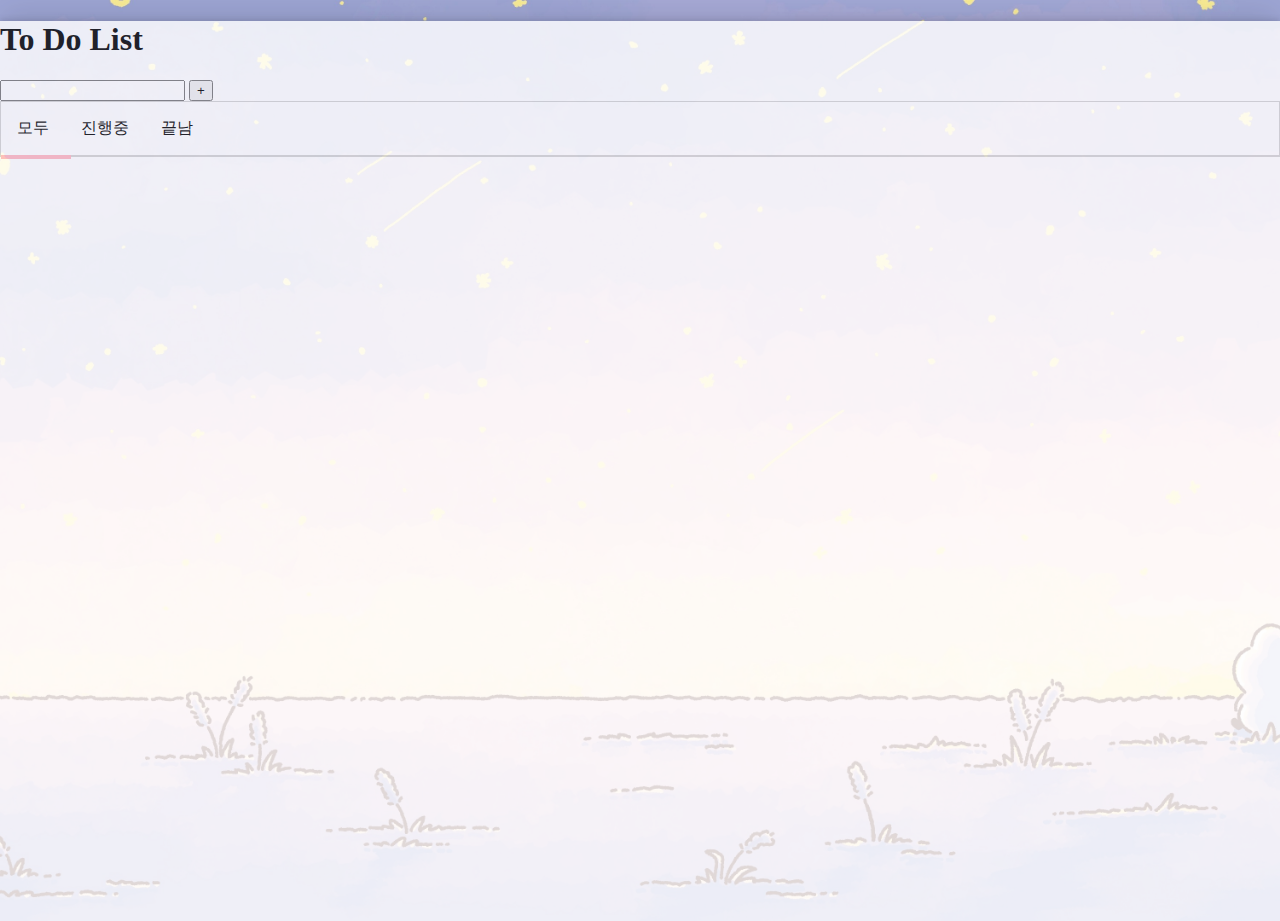
<file: To Do List_1/index.html>
<!DOCTYPE html>
<html lang="ko">
<head>
    <meta charset="UTF-8">
    <meta http-equiv="X-UA-Compatible" content="IE=edge">
    <meta name="viewport" content="width=device-width, initial-scale=1.0">
    <title>To Do List</title>
    <link href="https://cdn.jsdelivr.net/npm/bootstrap@5.2.3/dist/css/bootstrap.min.css" rel="stylesheet" 
                integrity="sha384-rbsA2VBKQhggwzxH7pPCaAqO46MgnOM80zW1RWuH61DGLwZJEdK2Kadq2F9CUG65" crossorigin="anonymous"> 
                <!-- 부트스트랩연결은 자기스타일연결 위에 적용, 그외 연결들도 무조건 자기거 위에 적용-->
    <link rel="stylesheet" href="./style.css">
</head>
<body>
    <div class="container"> <!-- container은 부트스트랩에서 제공하는 클래스 이름, 부트스트랩에서 제공하는 스타일 -->
        <h1>To Do List</h1>
        <section class="input-area">
            <input type="text" id="task-input">
            <button id="add-button">+</button>
        </section>
        <section class="task-area">
            <div class="task-tabs">
                <div id="under-line"></div>
                <div id="all">모두</div>
                <div id="ongoing">진행중</div>
                <div id="done">끝남</div>
            </div>
            <div id="task-board">   <!-- +버튼 누르면 task-board로 task-input의 value가 들어옴-->
               
            </div>
        </section>
    </div>
    <script src="https://cdn.jsdelivr.net/npm/bootstrap@5.2.3/dist/js/bootstrap.bundle.min.js" 
            integrity="sha384-kenU1KFdBIe4zVF0s0G1M5b4hcpxyD9F7jL+jjXkk+Q2h455rYXK/7HAuoJl+0I4" crossorigin="anonymous"></script> 
            <!-- 부트스트랩연결은 자기스타일연결 위에 적용, 그외 연결들도 무조건 자기거 위에 적용-->
    <script src="./main.js"></script>
</body>
</html>
</file>
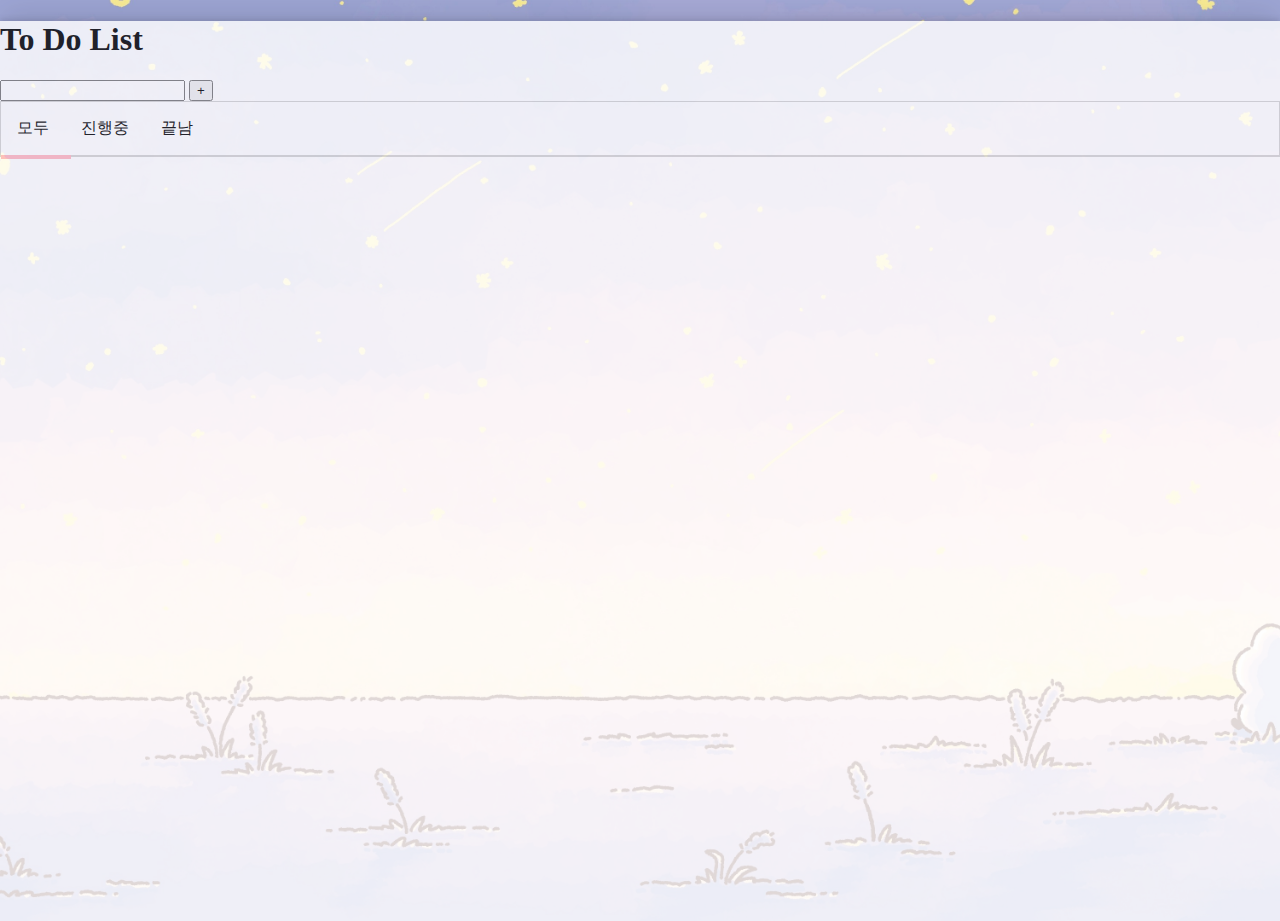
<file: To Do List_2/index.html>
<!DOCTYPE html>
<html lang="ko">
<head>
    <meta charset="UTF-8">
    <meta http-equiv="X-UA-Compatible" content="IE=edge">
    <meta name="viewport" content="width=device-width, initial-scale=1.0">
    <title>To Do List</title>
    <link href="https://cdn.jsdelivr.net/npm/bootstrap@5.2.3/dist/css/bootstrap.min.css" rel="stylesheet" 
                integrity="sha384-rbsA2VBKQhggwzxH7pPCaAqO46MgnOM80zW1RWuH61DGLwZJEdK2Kadq2F9CUG65" crossorigin="anonymous"> 
                <!-- 부트스트랩연결은 자기스타일연결 위에 적용, 그외 연결들도 무조건 자기거 위에 적용-->
    <link rel="stylesheet" href="./style.css">
</head>
<body>
    <div class="container"> <!-- container은 부트스트랩에서 제공하는 클래스 이름, 부트스트랩에서 제공하는 스타일 -->
        <h1>To Do List</h1>
        <section class="input-area">
            <input type="text" id="task-input">
            <button id="add-button">+</button>
        </section>
        <section class="task-area">
            <div class="task-tabs">
                <div id="under-line"></div>
                <div id="all">모두</div>
                <div id="ongoing">진행중</div>
                <div id="done">끝남</div>
            </div>
            <div id="task-board">   <!-- +버튼 누르면 task-board로 resultHTML의 값이 들어옴-->
               
            </div>
        </section>
    </div>
    <script src="https://cdn.jsdelivr.net/npm/bootstrap@5.2.3/dist/js/bootstrap.bundle.min.js" 
            integrity="sha384-kenU1KFdBIe4zVF0s0G1M5b4hcpxyD9F7jL+jjXkk+Q2h455rYXK/7HAuoJl+0I4" crossorigin="anonymous"></script> 
            <!-- 부트스트랩연결은 자기스타일연결 위에 적용, 그외 연결들도 무조건 자기거 위에 적용-->
    <script src="./main.js"></script>
</body>
</html>
</file>
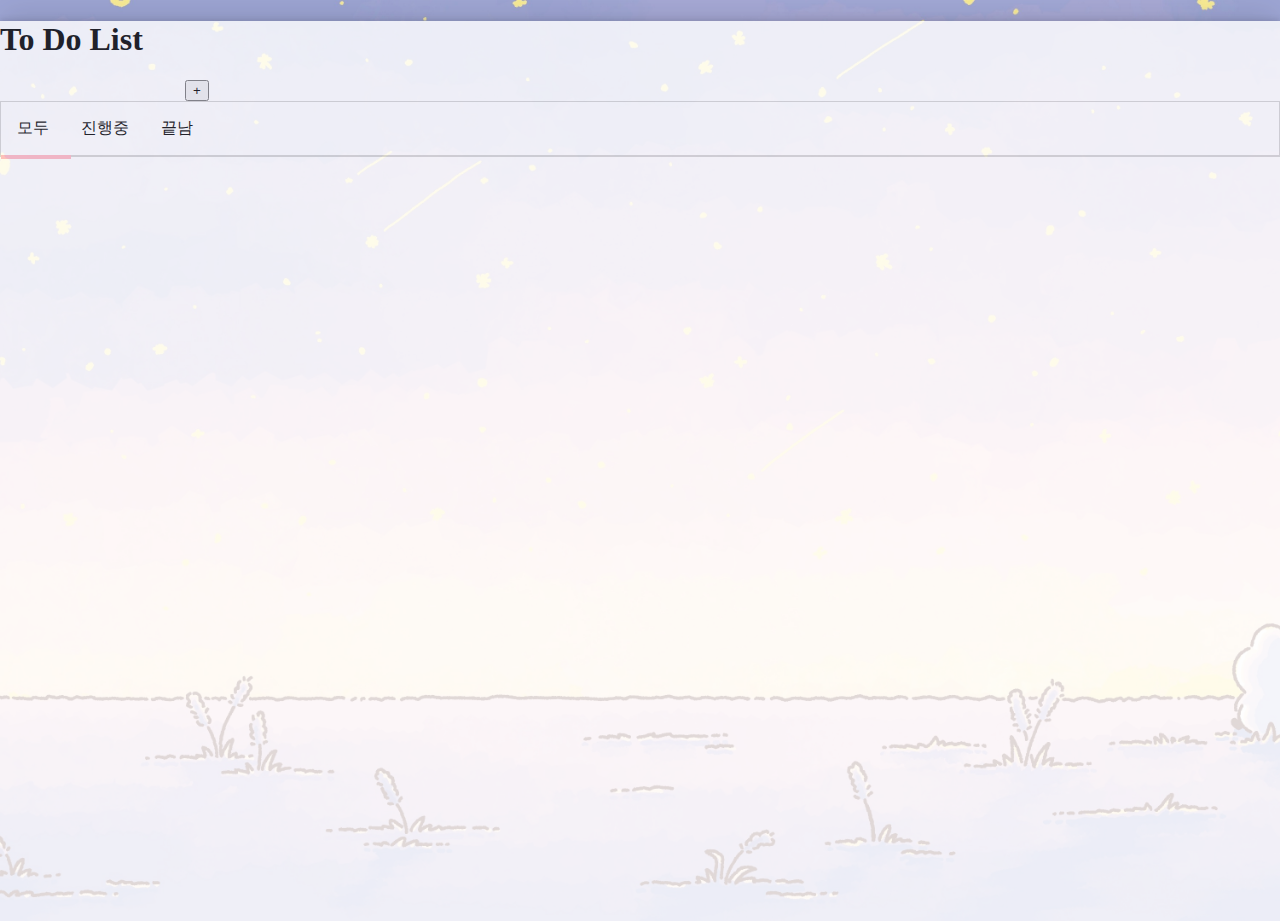
<file: To Do List_4/index.html>
<!DOCTYPE html>
<html lang="ko">
<head>
    <meta charset="UTF-8">
    <meta http-equiv="X-UA-Compatible" content="IE=edge">
    <meta name="viewport" content="width=device-width, initial-scale=1.0">
    <title>To Do List</title>
    <link href="https://cdn.jsdelivr.net/npm/bootstrap@5.2.3/dist/css/bootstrap.min.css" rel="stylesheet" 
                integrity="sha384-rbsA2VBKQhggwzxH7pPCaAqO46MgnOM80zW1RWuH61DGLwZJEdK2Kadq2F9CUG65" crossorigin="anonymous"> 
                <!-- 부트스트랩연결은 자기스타일연결 위에 적용, 그외 연결들도 무조건 자기거 위에 적용-->
    <link rel="stylesheet" href="./style.css">
</head>
<body>
    <div class="container"> <!-- container은 부트스트랩에서 제공하는 클래스 이름, 부트스트랩에서 제공하는 스타일 -->
        <h1>To Do List</h1>
        <section class="input-area">
            <input type="text" id="task-input">
            <button id="add-button">+</button>
        </section>
        <section class="task-area">
            <div class="task-tabs">
                <div id="under-line"></div>
                <div id="all">모두</div>
                <div id="ongoing">진행중</div>
                <div id="done">끝남</div>
            </div>
            <div id="task-board"></div>   <!-- +버튼 누르면 task-board로 resultHTML의 값이 들어옴-->     
        </section>
    </div>
    <script src="https://cdn.jsdelivr.net/npm/bootstrap@5.2.3/dist/js/bootstrap.bundle.min.js" 
            integrity="sha384-kenU1KFdBIe4zVF0s0G1M5b4hcpxyD9F7jL+jjXkk+Q2h455rYXK/7HAuoJl+0I4" crossorigin="anonymous"></script> 
            <!-- 부트스트랩연결은 자기스타일연결 위에 적용, 그외 연결들도 무조건 자기거 위에 적용-->
    <script src="./main.js"></script>
</body>
</html>
</file>
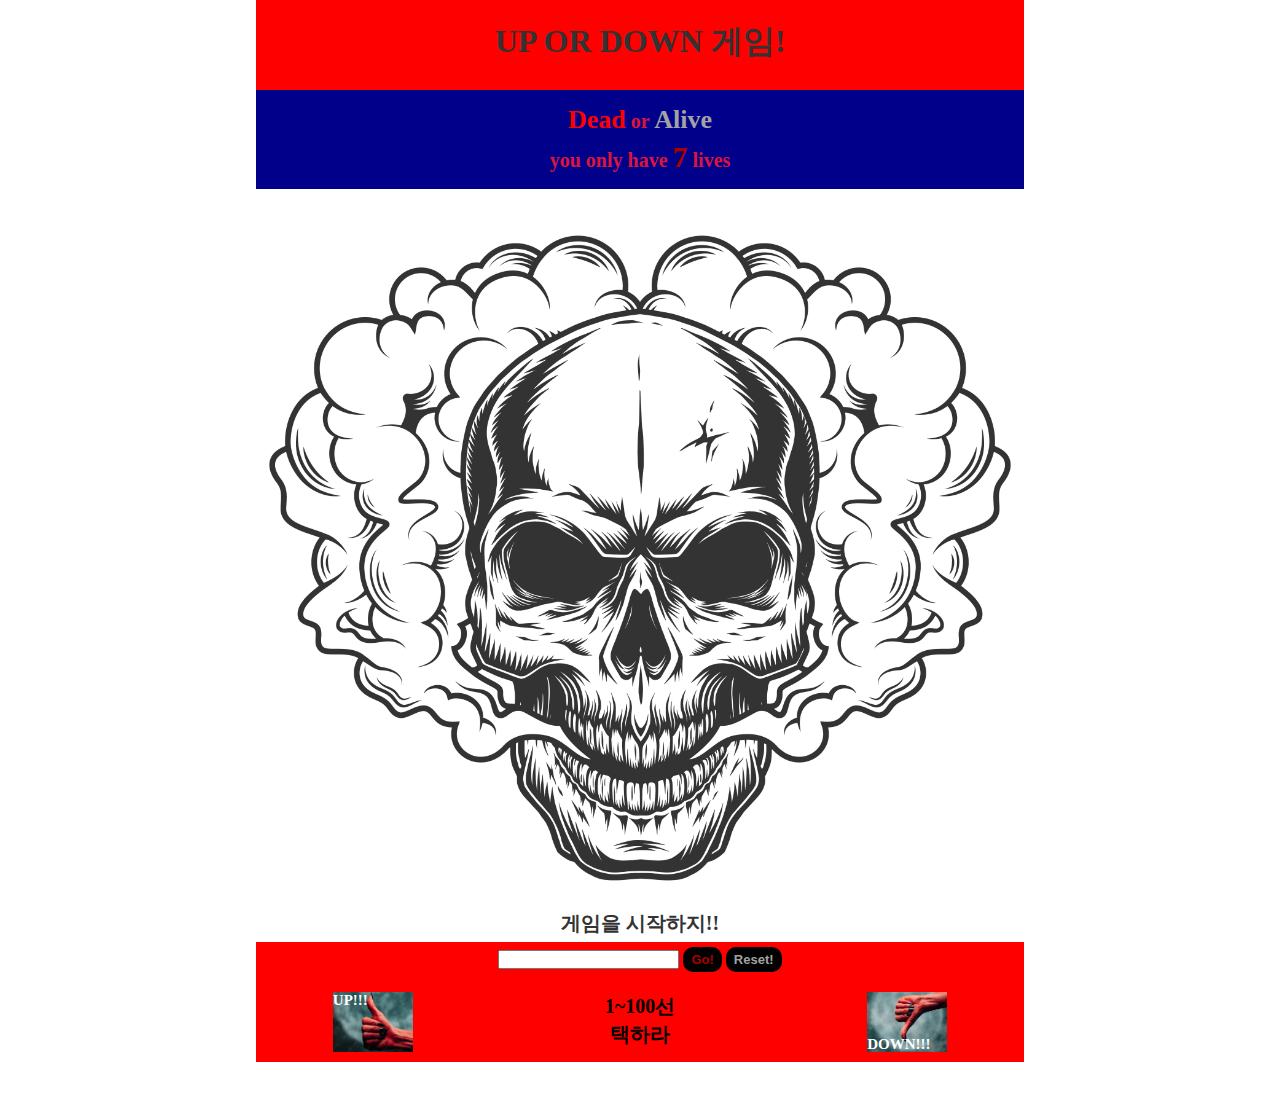
<file: 업_다운_게임/hw_updown.html>
<!DOCTYPE html>
<html lang="ko">
<head>
    <meta charset="UTF-8">
    <meta http-equiv="X-UA-Compatible" content="IE=edge">
    <meta name="viewport" content="width=device-width, initial-scale=1.0">
    <title>up down game</title>
    <link rel="stylesheet" href="hwstyle.css">
</head>
<body>
    <div id="wrap">
        <h1 id="title">UP OR DOWN 게임!</h1>
        <figure id="main_photo">
            <img src="./img/1712.jpg" alt="바탕사진">
        </figure>
        <div id="warning">
            <p id="warning1"><span id="dead">Dead</span> or <span id="alive">Alive</span></p>
            <p id="warning1">you only have <span id="seven">7</span> lives</p>
        </div>
        <div id="out_input">
            <input type="number" id="input">
            <button id="play_button">Go!</button>
            <button id="reset_button">Reset!</button>
        </div>
        <div id="up_down">
            <p id="up">UP!!!</p>
            <p id="center">1~100선택하라</p>
            <p id="down">DOWN!!!</p>
        </div>
        <div id="result">게임을 시작하지!!</div>
    </div>
    <script src="hw_updown.js"></script>
</body>
</html>
</file>
<file: To Do List_1/style.css>
@charset 'utf-8';

body{
    margin: 0;
    background-image: url(./img/8b48c67f8cdf6.jpeg);
    background-repeat: no-repeat;
    background-size: cover;
}

.container{
    min-height: 100vh;
    background-color: white;
    opacity: 0.8;
    box-shadow: rgba(0, 0, 0, 0.25) 0px 54px 55px, rgba(0, 0, 0, 0.12) 0px -12px 30px, rgba(0, 0, 0, 0.12) 0px 4px 6px, rgba(0, 0, 0, 0.17) 0px 12px 13px, rgba(0, 0, 0, 0.09) 0px -3px 5px;
}

.task-area{
    border: 1px solid lightgray;
}

.task-tabs{
    position: relative;
    display: flex;
    border-bottom: 1px solid lightgray;
}

.task-tabs div{
    padding: 1em;
}

#under-line{
    position: absolute;
    left: 0;
    top: 53px;
    width: 70px;
    height: 4px;
    background-color: lightpink;
    padding: 0;
}

.task{                                      /* js에서 직접 들어가는 태그 */
    display: flex;
    justify-content: space-between;
    padding: 1em;
}
</file>
<file: To Do List_2/style.css>
@charset 'utf-8';

body{
    margin: 0;
    background-image: url(./img/8b48c67f8cdf6.jpeg);
    background-repeat: no-repeat;
    background-size: cover;
}

.container{
    min-height: 100vh;
    background-color: white;
    opacity: 0.8;
    box-shadow: rgba(0, 0, 0, 0.25) 0px 54px 55px, rgba(0, 0, 0, 0.12) 0px -12px 30px, rgba(0, 0, 0, 0.12) 0px 4px 6px, rgba(0, 0, 0, 0.17) 0px 12px 13px, rgba(0, 0, 0, 0.09) 0px -3px 5px;
}

.task-area{
    border: 1px solid lightgray;
}

.task-tabs{
    position: relative;
    display: flex;
    border-bottom: 1px solid lightgray;
}

.task-tabs div{
    padding: 1em;
    cursor: pointer;
}

#under-line{
    position: absolute;
    left: 0;
    top: 53px;
    width: 70px;
    height: 4px;
    background-color: lightpink;
    padding: 0;
}

.task{                                      /* js에서 직접 들어가는 태그 */
    display: flex;
    justify-content: space-between;
    padding: 1em;
}

.task-done{
    text-decoration: line-through;
}
</file>
<file: To Do List_4/style.css>
@charset 'utf-8';

body{
    margin: 0;
    background-image: url(./img/8b48c67f8cdf6.jpeg);
    background-repeat: no-repeat;
    background-size: cover;
}

.container{
    min-height: 100vh;
    background-color: white;
    opacity: 0.8;
    box-shadow: rgba(0, 0, 0, 0.25) 0px 54px 55px, rgba(0, 0, 0, 0.12) 0px -12px 30px, rgba(0, 0, 0, 0.12) 0px 4px 6px, rgba(0, 0, 0, 0.17) 0px 12px 13px, rgba(0, 0, 0, 0.09) 0px -3px 5px;
}

.task-area{
    border: 1px solid lightgray;
}

.task-tabs{
    position: relative;
    display: flex;
    border-bottom: 1px solid lightgray;
}

.task-tabs div{
    padding: 1em;
    cursor: pointer;
}

#under-line{
    position: absolute;
    left: 0;
    top: 53px;
    width: 70px;
    height: 4px;
    background-color: lightpink;
    padding: 0;
}

.task{                                      /* js에서 직접 들어가는 태그 */
    display: flex;
    justify-content: space-between;
    padding: 1em;
}

.task-done{
    text-decoration: line-through;
    background-color: lightgray;
    padding: 3px 8px;
}

#task-input{
    border: 0;
}

#task-input:focus{
    outline: none;
}
</file>
<file: 업_다운_게임/hwstyle.css>
@charset "utf-8";

*{
    margin: 0;
    padding: 0;
}
ul{
    list-style: none;
}
a{
    text-decoration: none;
    color: inherit;
}
/* 리셋 */

#wrap{
    position: relative;
    width: 100%;
    min-width: 320px;
    max-width: 768px;
    margin: 0 auto;
    background-color: red;
}
#wrap #title{
    text-align: center;
    padding-top: 20px;
    padding-bottom: 10px;
    color: #333;
}
#main_photo{
    margin-top: 100px;
}
#main_photo img{
    display: block;
    width: 100%;
    height: auto;
}
#warning{
    position: absolute;
    width: 100%;
    padding: 10px 0 15px 0;
    left: 50%;
    top: 90px;
    transform: translateX(-50%);
    background-color: darkblue;
}
#warning #warning1{
    text-align: center;
    font-size: 20px;
    font-weight: 600;
    color: crimson;
    margin-top: 5px;
}
#warning #dead{font-size: 1.3em; color: red;}
#warning #alive{font-size: 1.3em; color: rgb(162, 162, 162);}
#warning #seven{
    font-size: 1.5em;
    color: rgb(170, 0, 0);
}
#out_input{
    padding-top: 5px;
    text-align: center;
}
#play_button{
    border: 0;
    outline: none;
    font-size: 13px;
    font-weight: 900;
    background: black;
    color: rgb(170, 0, 0);
    padding: 5px 8px;
    cursor: pointer;
    border-radius: 10px;
}
#reset_button{
    border: 0;
    outline: none;
    font-size: 13px;
    font-weight: 900;
    background: black;
    color: rgb(162, 162, 162);
    padding: 5px 8px;
    cursor: pointer;
    border-radius: 10px;
}
#up_down{
    width: 80%;
    margin: 20px auto;
    padding: 0 0 10px 0;
    display: flex;
    justify-content: space-between;
}
#up_down > p{
    width: 80px;
    height: 60px;
    font-size: 15px;
    font-weight: 900;
    background-size: 100px 80px;
    background-repeat: no-repeat;
    background-position: center;
}
#up_down #up{
    color: white;
    background-image: url(./img/upfinger.jpg);
}
#up_down #down{
    line-height: 105px;
    color: white;
    background-image: url(./img/downfinger.jpg);
}
#up_down #center{
    font-size: 20px;
    line-height: 28px;
    text-align: center;
}
#result{
    position: absolute;
    font-size: 20px;
    font-weight: 900;
    color: #333;
    left: 50%;
    bottom: 125px;
    transform: translateX(-50%);
}
</file>
